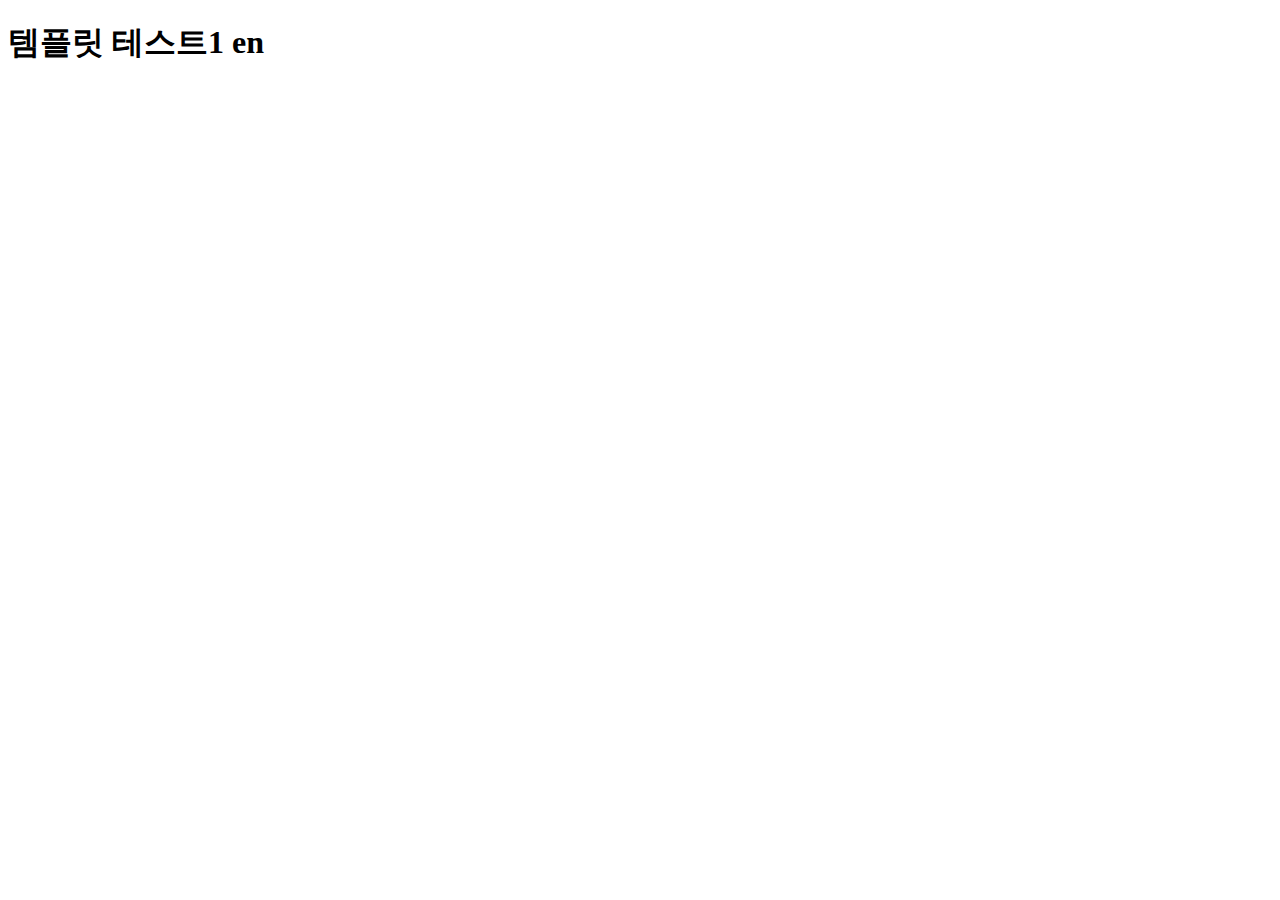
<file: src/main/resources/templates/email/template01En.html>
<!DOCTYPE html>
<html lang="en" xmlns:th="http://www.thymeleaf.org">
<head>
<meta http-equiv="Content-Type" content="text/html; charset=UTF-8" />
</head>
<body>
	<h1>템플릿 테스트1 en</h1>
    <span th:text="${name}"></span> </br>
    <span th:text="${age}"></span> </br>
    <span th:text="${bizNo}"></span> </br>
    <span th:text="${multilingual}"></span> </br>
    <span th:text="${email}"></span> </br>
</body>
</html>
</file>
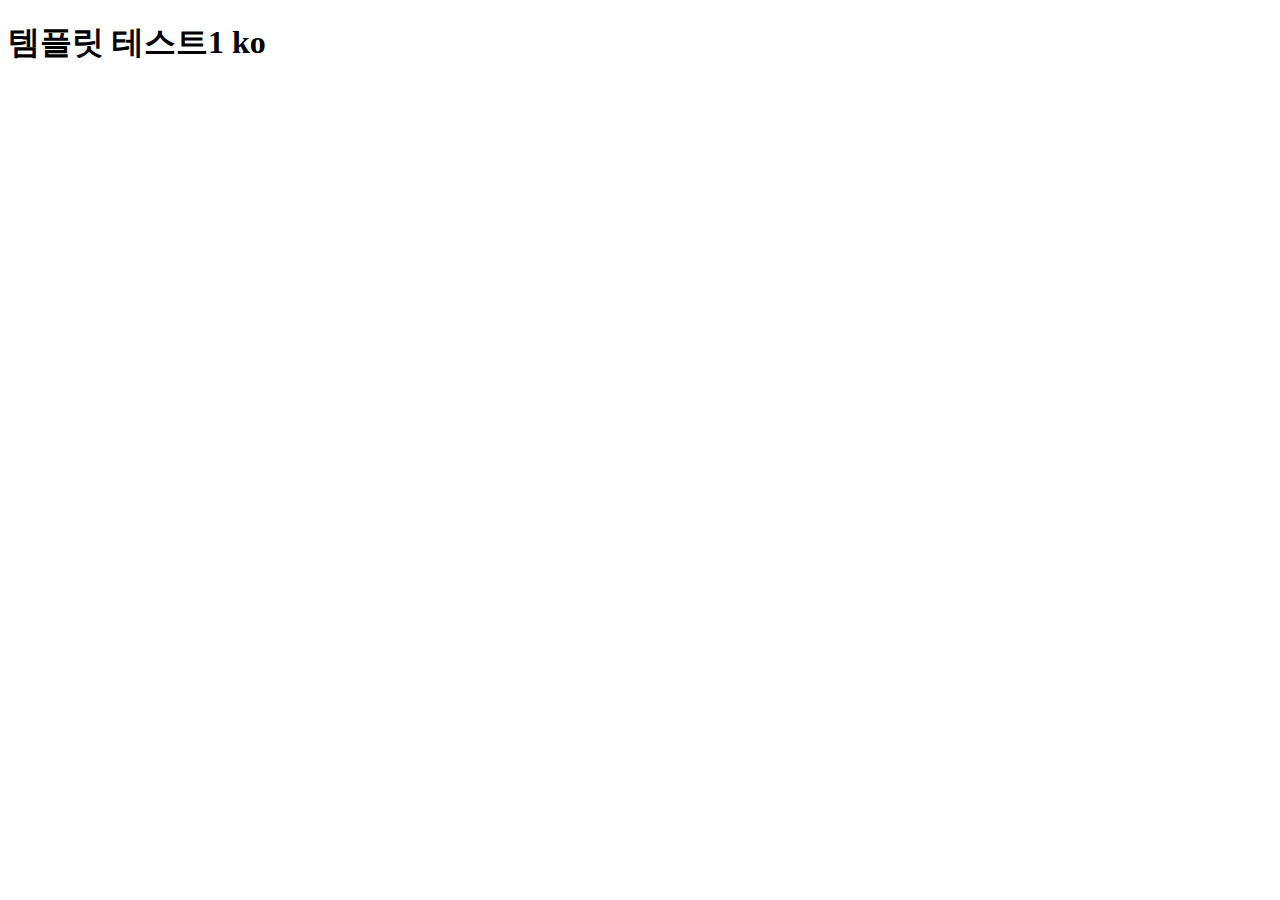
<file: src/main/resources/templates/email/template01Ko.html>
<!DOCTYPE html>
<html lang="en" xmlns:th="http://www.thymeleaf.org">
<head>
<meta http-equiv="Content-Type" content="text/html; charset=UTF-8" />
</head>
<body>
	<h1>템플릿 테스트1 ko</h1>
    <span th:text="${name}"></span> </br>
    <span th:text="${age}"></span> </br>
    <span th:text="${bizNo}"></span> </br>
    <span th:text="${multilingual}"></span> </br>
    <span th:text="${email}"></span> </br>
</body>
</html>
</file>
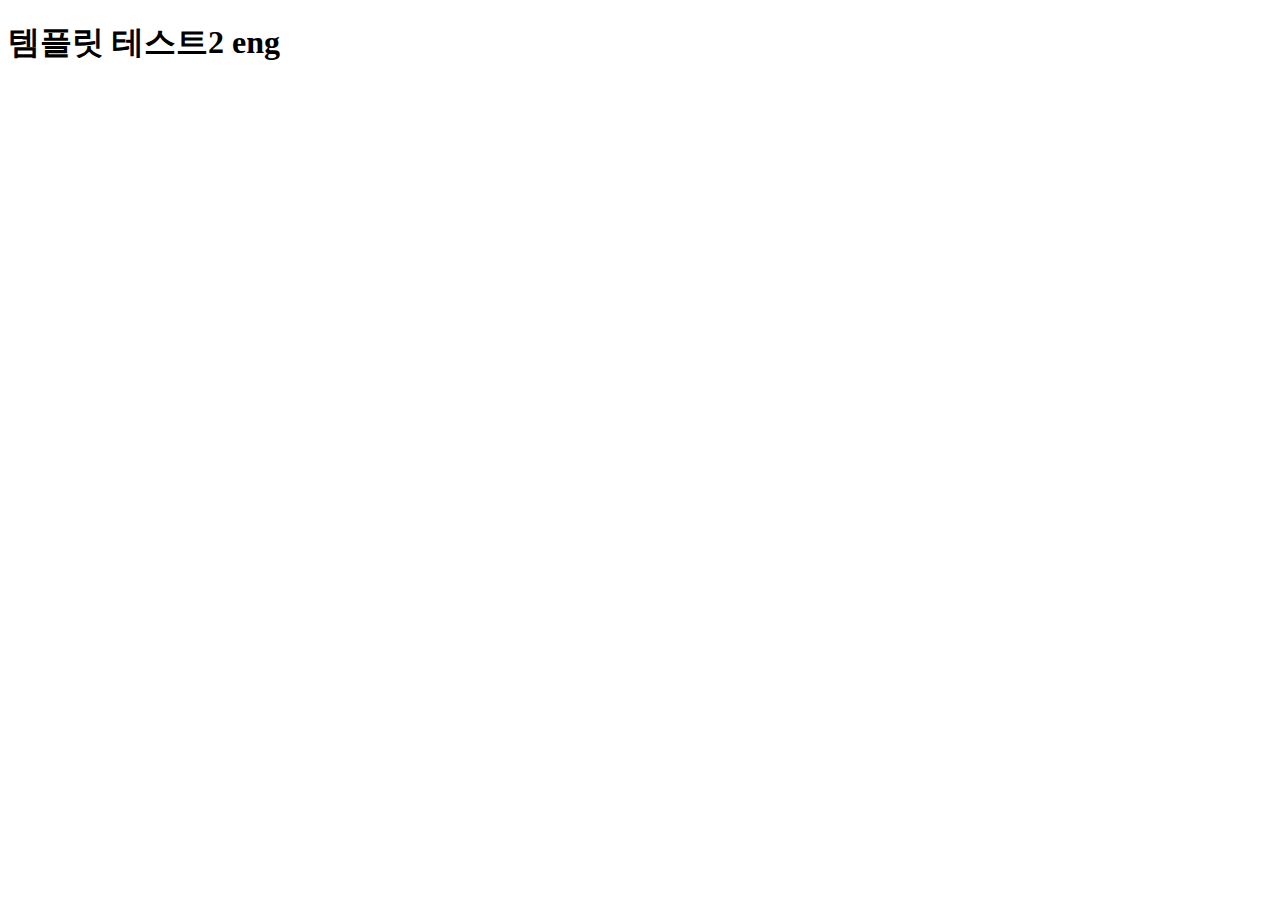
<file: src/main/resources/templates/email/template02En.html>
<!DOCTYPE html>
<html lang="en" xmlns:th="http://www.thymeleaf.org">
<head>
<meta http-equiv="Content-Type" content="text/html; charset=UTF-8" />
</head>
<body>
	<h1>템플릿 테스트2 eng</h1>
    <span th:text="${name}"></span> </br>
    <span th:text="${age}"></span> </br>
    <span th:text="${bizNo}"></span> </br>
    <span th:text="${multilingual}"></span> </br>
    <span th:text="${email}"></span> </br>
</body>
</html>
</file>
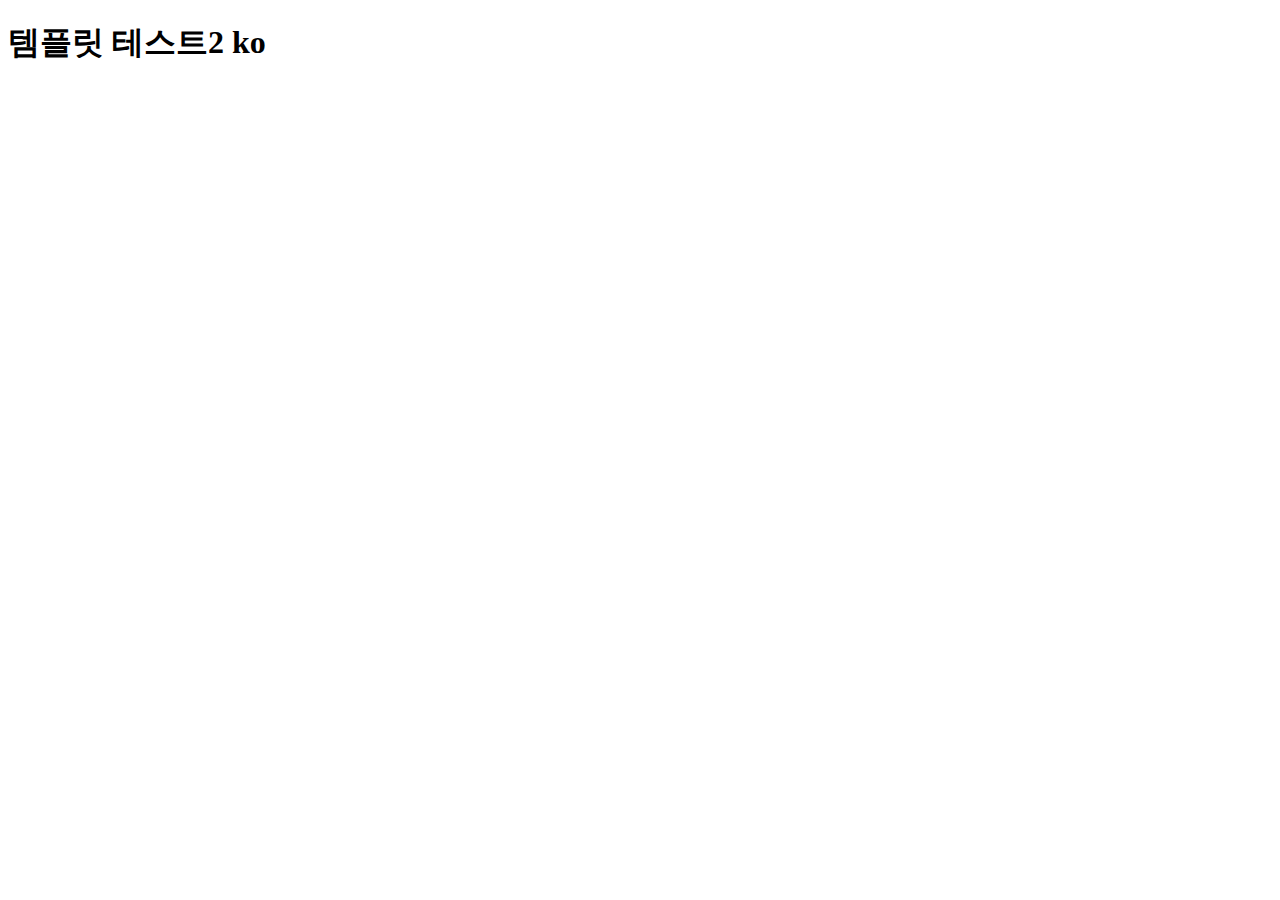
<file: src/main/resources/templates/email/template02Ko.html>
<!DOCTYPE html>
<html lang="en" xmlns:th="http://www.thymeleaf.org">
<head>
<meta http-equiv="Content-Type" content="text/html; charset=UTF-8" />
</head>
<body>
	<h1>템플릿 테스트2 ko</h1>
    <span th:text="${name}"></span> </br>
    <span th:text="${age}"></span> </br>
    <span th:text="${bizNo}"></span> </br>
    <span th:text="${multilingual}"></span> </br>
    <span th:text="${email}"></span> </br>
</body>
</html>
</file>
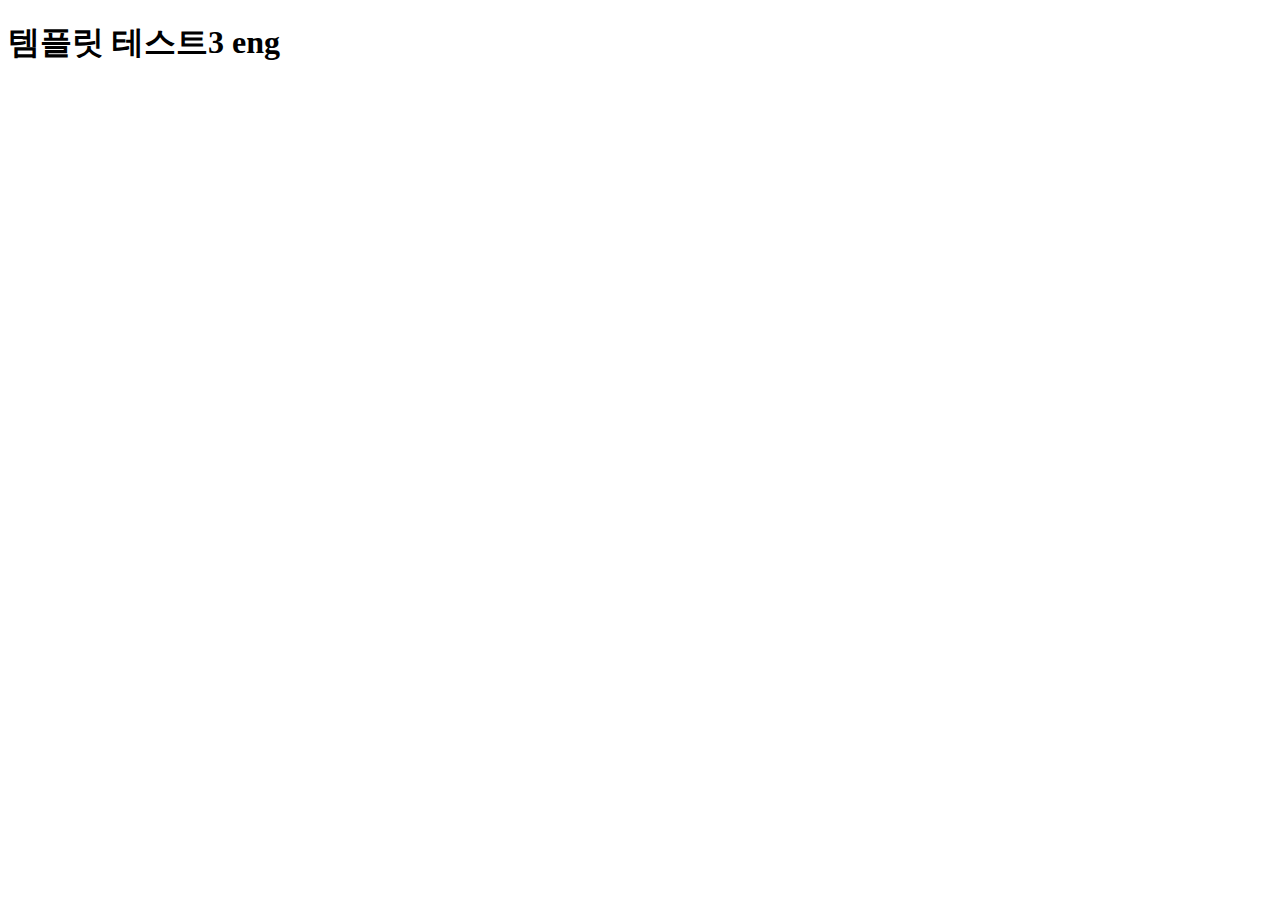
<file: src/main/resources/templates/email/template03En.html>
<!DOCTYPE html>
<html lang="en" xmlns:th="http://www.thymeleaf.org">
<head>
<meta http-equiv="Content-Type" content="text/html; charset=UTF-8" />
</head>
<body>
	<h1>템플릿 테스트3 eng</h1>
    <span th:text="${name}"></span> </br>
    <span th:text="${age}"></span> </br>
    <span th:text="${bizNo}"></span> </br>
    <span th:text="${multilingual}"></span> </br>
    <span th:text="${email}"></span> </br>
</body>
</html>
</file>
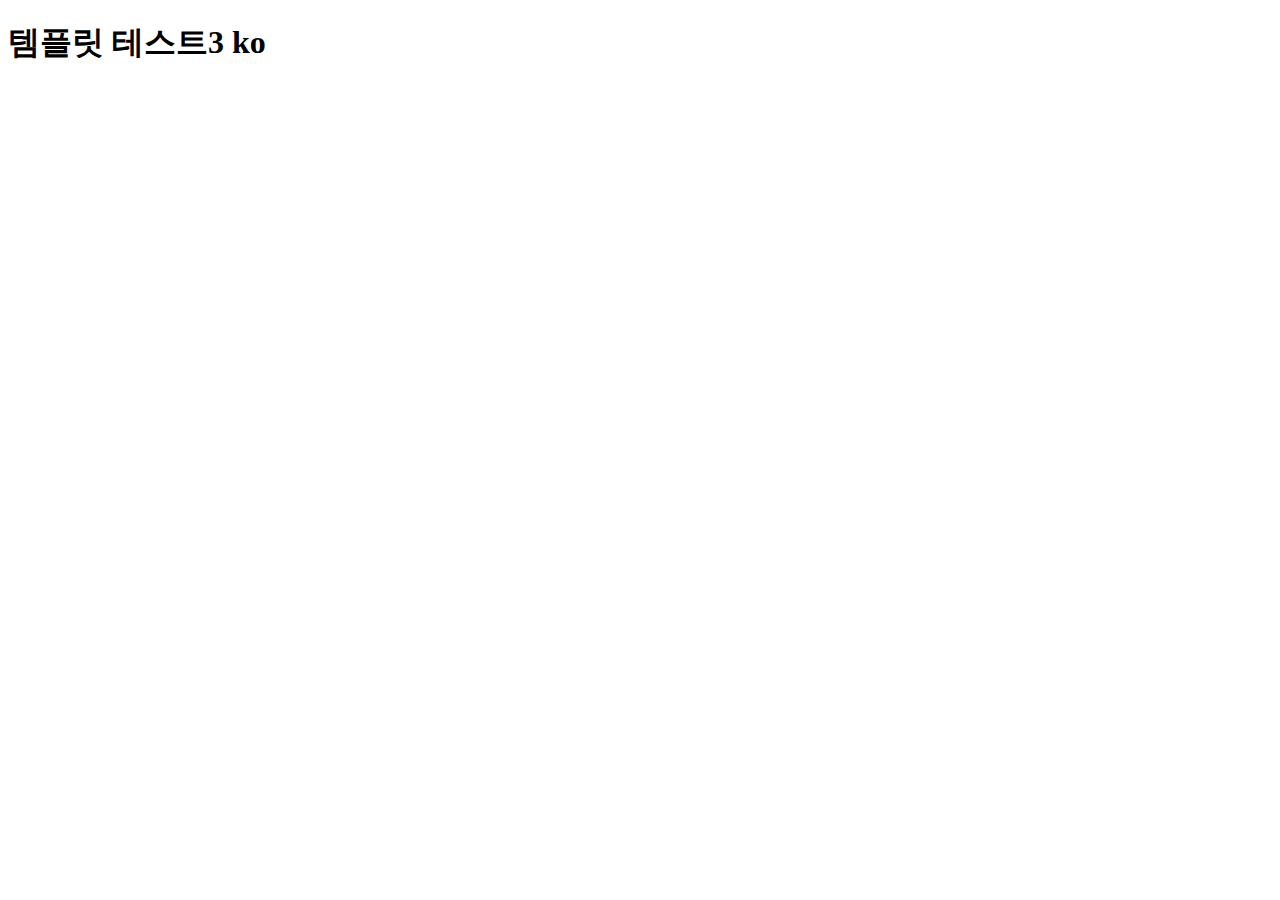
<file: src/main/resources/templates/email/template03Ko.html>
<!DOCTYPE html>
<html lang="en" xmlns:th="http://www.thymeleaf.org">
<head>
<meta http-equiv="Content-Type" content="text/html; charset=UTF-8" />
</head>
<body>
	<h1>템플릿 테스트3 ko</h1>
    <span th:text="${name}"></span> </br>
    <span th:text="${age}"></span> </br>
    <span th:text="${bizNo}"></span> </br>
    <span th:text="${multilingual}"></span> </br>
    <span th:text="${email}"></span> </br>
</body>
</html>
</file>
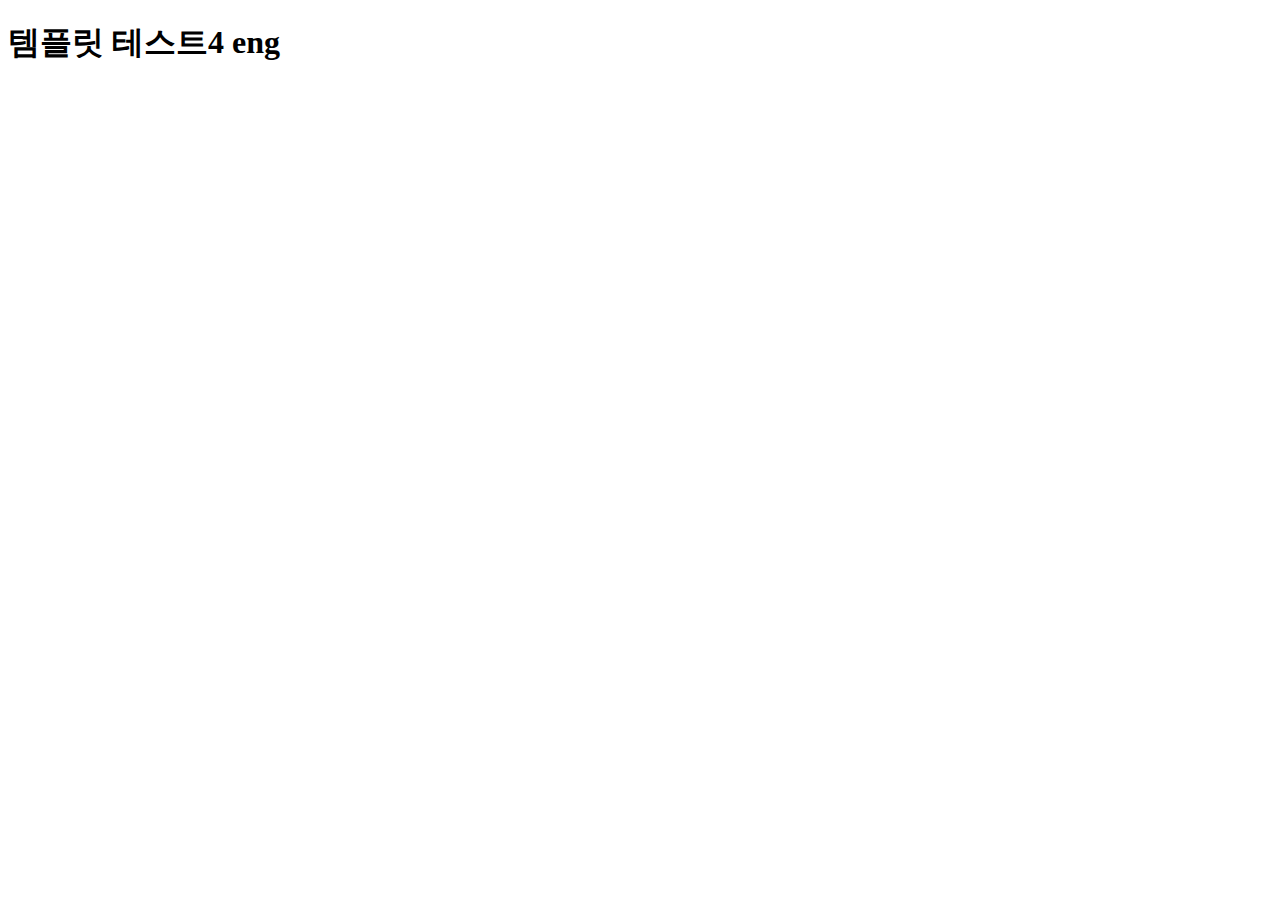
<file: src/main/resources/templates/email/template04En.html>
<!DOCTYPE html>
<html lang="en" xmlns:th="http://www.thymeleaf.org">
<head>
<meta http-equiv="Content-Type" content="text/html; charset=UTF-8" />
</head>
<body>
	<h1>템플릿 테스트4 eng</h1>
    <span th:text="${name}"></span> </br>
    <span th:text="${age}"></span> </br>
    <span th:text="${bizNo}"></span> </br>
    <span th:text="${multilingual}"></span> </br>
    <span th:text="${email}"></span> </br>
</body>
</html>
</file>
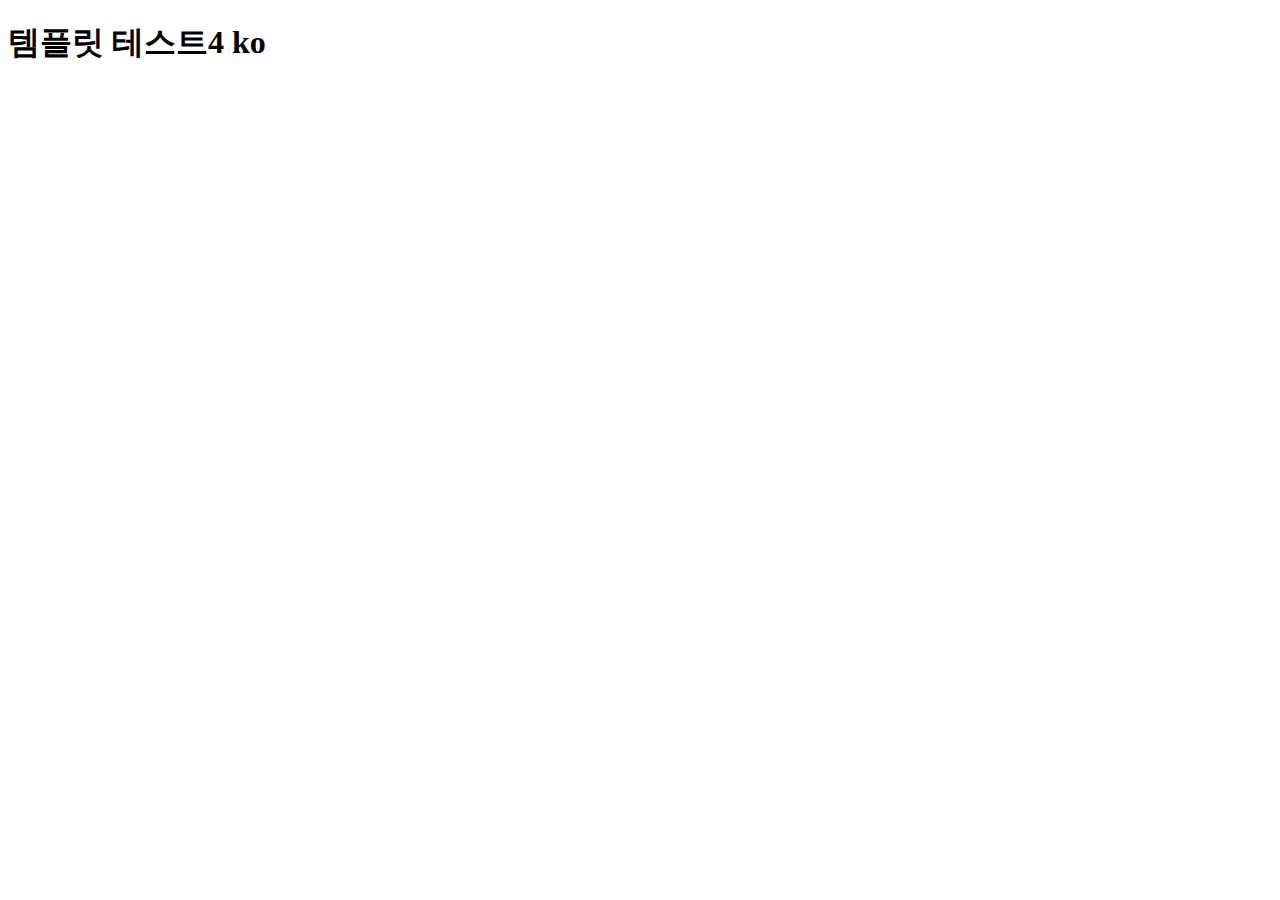
<file: src/main/resources/templates/email/template04Ko.html>
<!DOCTYPE html>
<html lang="en" xmlns:th="http://www.thymeleaf.org">
<head>
<meta http-equiv="Content-Type" content="text/html; charset=UTF-8" />
</head>
<body>
	<h1>템플릿 테스트4 ko</h1>
    <span th:text="${name}"></span> </br>
    <span th:text="${age}"></span> </br>
    <span th:text="${bizNo}"></span> </br>
    <span th:text="${multilingual}"></span> </br>
    <span th:text="${email}"></span> </br>
</body>
</html>
</file>
